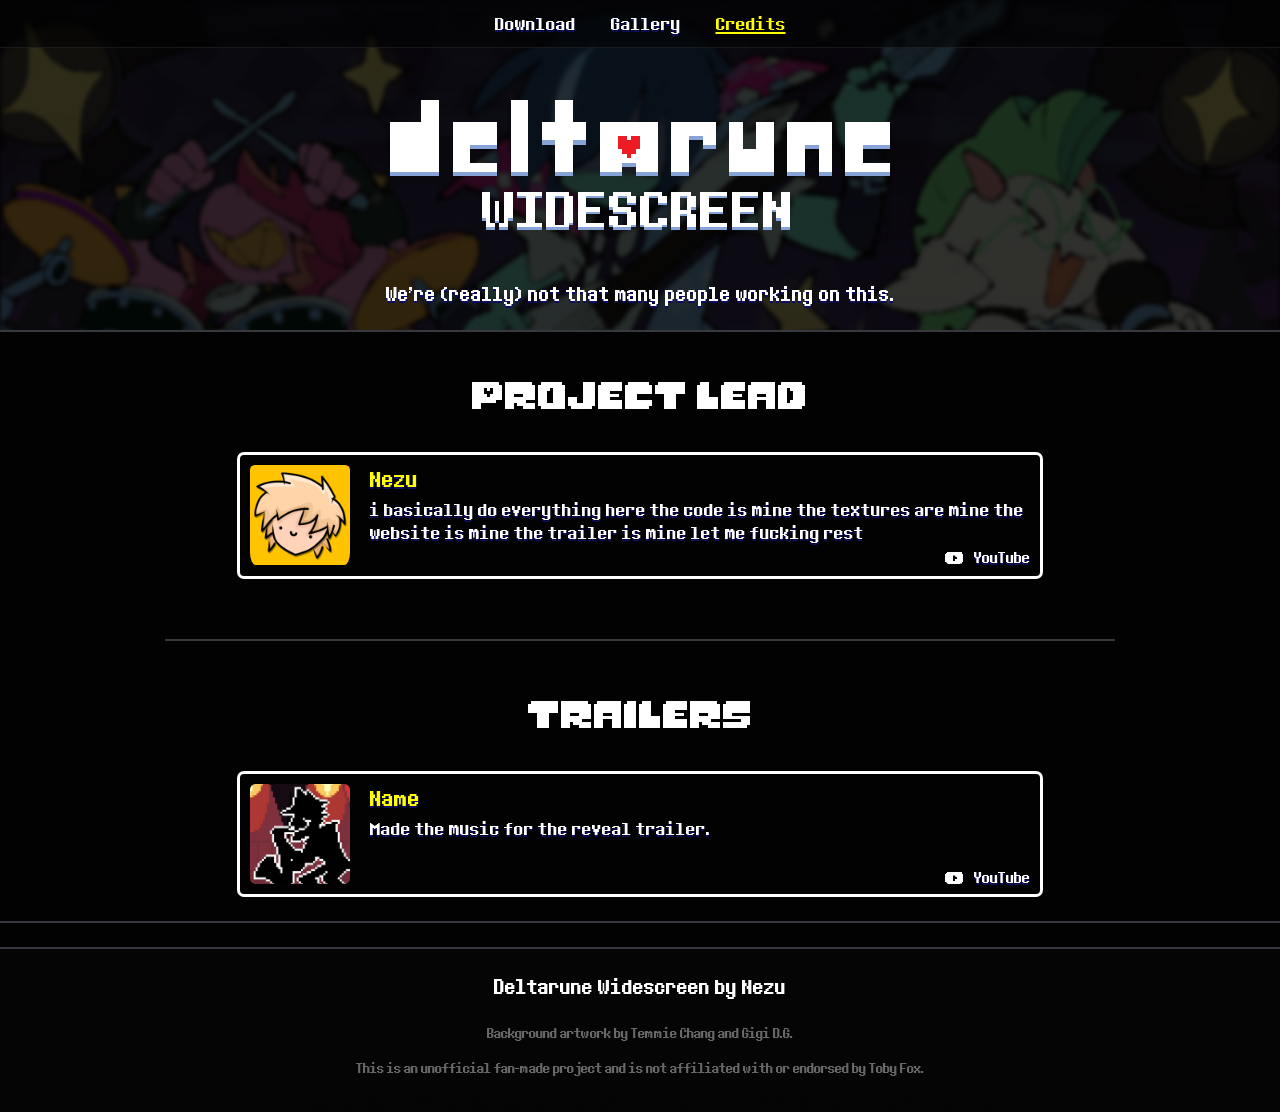
<file: credits.html>
<!DOCTYPE html>
<html lang="fr">
<head>
    <link rel="stylesheet" href="style.css">
    <meta charset="UTF-8">
    <meta name="viewport" content="width=device-width, initial-scale=1.0">
    <title>DR Widescreen | Credits</title>
    <link rel="icon" type="image/png" href="assets/favicon.ico">
</head>
<body>
    <header>
        <nav class="navbar">
            <div class="nav-links">
                <a href="index.html">Download</a>
                <a href="gallery.html">Gallery</a>
                <a href="credits.html" class="current">Credits</a>
            </div>
        </nav>
    </header>
    <div class = credits-hero>
        <img src="assets/logo.png" class="small-logo">
        <p>We’re (really) not that many people working on this.</p>
    </div>
    <div class="project-lead">
        <hr class="bottom-separator">
        <h1>Project lead</h1>
        <div class="project-lead-card">
                <img src="assets/nezu.png">
            <div class="project-lead-info">
                <p class="name">Nezu</p>
                <p class="name-work">i basically do everything here the code is mine the textures are mine the website is mine the trailer is mine let me fucking rest</p>
                <a href="https://www.youtube.com/@Nezouillee" class="jarona"><img src="assets/youtube.png" alt="Downlaod logo" width="10">YouTube</a>
            </div>
        </div>
        <hr class="separator">
        <h1>Trailers</h1>
        <div class="trailer-card">
                <img src="assets/musician.png">
            <div class="trailer-card-info">
                <p class="name">Name</p>
                <p class="name-work">Made the music for the reveal trailer.</p>
                <a href="https://www.youtube.com/@Nezouillee" class="sanfrandisco"><img src="assets/youtube.png" alt="Downlaod logo" width="10">YouTube</a>
            </div>
        </div>
        <hr class="bottom-separator">
    </div>
    <div class = footer>
        <hr class="bottom-separator">
        <p class="footer-title">Deltarune Widescreen by Nezu</p>
        <p class="footer-p">Background artwork by Temmie Chang and Gigi D.G.</p>
        <p class="footer-p">This is an unofficial fan-made project and is not affiliated with or endorsed by Toby Fox.</p>
        <p class="secret-message">I can't figure out how to add some damn spacing at the end of this footer, so I'm stuck putting this stupid-ass message here.</p>
    </div>
</body>
</file>
<file: style.css>
@font-face {
    font-family: "Deltarune";
    src: url("assets/fonts/Deltarune.ttf") format("truetype");
    font-weight: normal;
    font-style: normal;
}

@font-face {
    font-family: "MonsterFriend";
    src: url("assets/fonts/MonsterFriend.otf") format("opentype");
    font-weight: normal;
    font-style: normal;
}

html, body {
    margin: 0;
    padding: 0;
}

body {
    background-color: #020202;
    color: white;
    font-family: "Deltarune";
}

.hero {
    position: relative;
    isolation: isolate;
    overflow: hidden;
}

.hero::before {
    content: "";
    position: absolute;
    inset: -60px 0;
    background-image: url("assets/artwork1.webp");
    background-size: cover;
    background-position: center;
    background-attachment: fixed;
    opacity: 0.2;
    filter: blur(2px);
    z-index: -1;
}

.subtitle {
    text-align: center;
    color: yellow;
    font-size: 27px;
    margin-bottom: 48px;
}

.logo {
    display: block;
    margin: 120px auto 0;
    width: 800px;
    max-width: 100%;
    height: auto;
    image-rendering: pixelated;
}

.download-link {
    background-color: #02020283;
    display: inline-flex;
    align-items: center;
    gap: 12px;
    font-size: 30px;
    border: 3px solid white;
    padding: 9px 12px;
    font-weight: normal;
    color: white;
    text-decoration: none;
    margin-bottom: 60px;
    image-rendering: pixelated;
}

.download-link {
    border-radius: 8px;
}

.download-link-disable {
    background-color: #02020283;
    display: inline-flex;
    align-items: center;
    gap: 12px;
    font-size: 30px;
    border: 3px solid white;
    padding: 9px 12px;
    font-weight: normal;
    color: white;
    text-decoration: none;
    margin-bottom: 60px;
    image-rendering: pixelated;
    opacity: 0.4;
    pointer-events: none;
    cursor: not-allowed;
}

.download-link-disable {
    border-radius: 8px;
}

.download-link:hover {
    border: 3px solid yellow;
    color: white;
}

.hero {
    text-align: center;
}

.project-info {
    max-width: 950px;
    margin: 60px auto 0;
    text-align: center;
    font-size: 135%;
    position: relative;
    z-index: 1;
    background-color: #020202;
    margin-bottom: 60px;
}

.project-info h1 {
    font-family: "MonsterFriend";
    margin: 60px auto 0;
    font-weight: normal;
    color: rgb(255, 255, 255);
    font-size: 40px;
}

.project-info p {
    text-shadow: 0px 1.5px 0px rgb(14, 13, 100);
    font-size: 23px;
}

.screenshots {
    text-align: center;
    font-size: 110%;
    margin-bottom: 120px;
}

.screenshots h1 {
    font-family: "MonsterFriend";
    margin: 60px auto 0px;
    font-weight: normal;
    color: white;
    font-size: 40px;
}

.screenshots img {
    display: block;
    width: 950px;
    max-width: 100%;
    height: auto;
    border-radius: 0px;
}

.gallery-link {
    display: inline-flex;
    align-items: center;
    gap: 12px;
    font-size: 27px;
    font-weight: normal;
    color: white;
    text-decoration: none;
    margin-bottom: 24px;
    text-shadow: 0px 1.5px 0px rgb(14, 13, 100);
}

.gallery-link:hover {
    color: yellow;
    text-shadow: none
}

.carousel {
    border: 2px solid #4b4b4b7a;
    position: relative;
    width: 950px;
    max-width: 100%;
    margin: auto;
}

.carousel button {
    position: absolute;
    top: 50%;
    transform: translateY(-50%);

    background-color: rgba(0, 0, 0, 0.5);
    color: white;
    border: none;
    padding: 10px 15px;
    font-size: 21px;
    cursor: pointer;
}

.prev {
    left: 12px;
}

.next {
    right: 12px;
}

.carousel button:hover {
    background-color: rgba(0, 0, 0, 0.8);
}

.caption {
    position: absolute;
    bottom: 0%;
    left: 2%;

    background-color: rgba(0, 0, 0, 0.25);
    padding: 10px 15px;
    color: rgba(255, 255, 255, 0.80);;
}

.trailer {
    display: none;
    text-align: center;
    font-size: 110%;
    background-color: #020202;
}

.trailer h1 {
    font-family: "MonsterFriend";
    font-weight: normal;
    color: white;
    font-size: 180%;
    margin-bottom: 30px;
}

.separator {
    border: none;
    height: 2px;
    background-color: #38383f;
    max-width: 950px;
    margin: 60px auto;
}

.bottom-separator {
    border: none;
    height: 2px;
    background-color: #38383f;
    margin: 24px auto;
}

.other-chapters {
    margin: 30px auto 0;
    text-align: center;
    font-size: 23px;
    position: relative;
    z-index: 1;
    background-color: #020202;
}

.other-chapters p {
    text-shadow: 0px 1.5px 0px rgb(14, 13, 100);
    text-align: center;
    max-width: 950px;
    margin: 0 auto;
}

.other-chapters h1 {
    font-family: "MonsterFriend";
    margin: auto;
    margin-bottom: 30px;
    font-weight: normal;
    color: white;
    font-size: 40px;
}

.other-chapters::before {
    content: "";
    position: absolute;
    inset: -60px 0;
    background-image: url("assets/artwork2.png");
    background-size: cover;
    background-position: center;
    background-attachment: fixed;
    opacity: 0.2;
    filter: blur(0px);
    z-index: -1;
}

.trailer-integration {
    width: 100%;
    margin-bottom: 120px;
    max-width: 950px;
    height: auto;
    aspect-ratio: 16 / 9;
    border: 2px solid #4b4b4b7a;
}

.links {
    margin-top: 120px;
    background-color: #020202;
    text-align: center;
    margin-bottom: 60px;
    font-size: 23px;
}

.links h1 {
    font-family: "MonsterFriend";
    margin-top: 120px;
    font-weight: normal;
    color: rgb(255, 255, 255);
    font-size: 40px;
}

.links a {
    display: inline-flex;
    align-items: center;
    gap: 12px;
    font-size: 25px;
    border: 2px solid white;
    padding: 6px 12px;
    font-weight: normal;
    color: white;
    text-decoration: none;
    image-rendering: pixelated;
}

.links a {
    border-radius: 8px;
}

.links a:hover {
    border: 2px solid yellow;
    color: white;
}

.navigation {
    display: flex;
    justify-content: center;
    gap: 24px;
}

.links p {
    margin: 0 auto;
    margin-bottom: 36px;
    max-width: 950px;
    text-shadow: 0px 1.5px 0px rgb(14, 13, 100);
}

.footer {
    width: 100%;
    font-size: 25px;
    text-align: center;
    background-color: #050505;
    box-sizing: border-box;
    margin: 0;
}

.footer-p {
    font-size: 17px;
    color: #676768;
    margin-bottom: auto;
}

.secret-message {
    font-size: 17px;
    color: #050505;
    margin-bottom: auto;
}

.gallery-header h1 {
    font-family: "MonsterFriend";
    margin-top: 90px;
    font-weight: normal;
    color: rgb(255, 255, 255);
    font-size: 40px;
    text-align: center;
    margin-bottom: 6px;
}

.gallery-separator {
    border: none;
    height: 3px;
    background-color: #111111;
    margin: 12px auto;
}

.gallery-header p {
    font-family: Deltarune;
    text-shadow: 0px 1.5px 0px rgb(14, 13, 100);
    text-align: center;
    font-size: 27px;
    max-width: 950px;
    margin: 0 auto;
    margin-bottom: 25px;
}

.gallery {
    font-size: 27px;
    margin-top: 30px;
}

.gallery-grid {
    display: grid;
    grid-template-columns: repeat(auto-fit, minmax(450px, 1fr));
    gap: 10px;
    width: 97%;
    padding : 20px 30px;
}

.gallery-grid img {
    display: block;
    width: 100%;
    height: auto;
}

.lightbox {
    display: none;
    position: fixed;
    inset: 0;
    background: rgba(0, 0, 0, 0.9);
    justify-content: center;
    align-items: center;
    z-index: 1000;
}

.lightbox img {
    max-width: 90%;
    max-height: 90%;
}

.close {
    position: absolute;
    top: 24px;
    right: 42px;
    font-size: 48px;
    cursor: pointer;
    font-weight: normal;
}

.gallery-grid img {
    border: 1px solid transparent;
    transition: border-color 0.2s ease;
}

.gallery-grid img:hover {
    border-color: yellow;
    cursor:pointer;
}

summary {
    cursor: pointer;
    user-select: none;
    display: flex;
    justify-content: space-between;
    align-items: center;
    padding: 12px 18px;
    text-shadow: 0px 1.5px 0px rgb(14, 13, 100);
}

summary:hover {
    color: yellow;
    text-shadow: none;
}

.photo-count {
    color: #72727c;
    text-shadow: none;
}

.disabled {
    opacity: 0.4;
    pointer-events: none;
}


header {
    position: fixed;
    top: 0;
    left: 0;
    width: 100%;
    box-sizing: border-box;
    z-index: 100;

    background-color: rgba(2, 2, 2, 0.568);
    backdrop-filter: blur(2px);
    -webkit-backdrop-filter: blur(2px);
}

.navbar {
    display: flex;
    align-items: center;
    justify-content: center;

    padding: 12px 40px;
    background-color: transparent;

    border-bottom: 1px solid rgba(56, 56, 63, 0.4);
    text-shadow: 0px 1.5px 0px rgb(14, 13, 100);
}

.nav-links {
    display: flex;
    align-items: center;
    justify-content: center;
    gap: 35px;
}

.nav-links a {
    color: white;
    text-decoration: none;
    font-size: 22px;
    transition: color 0.2s ease;
}

.nav-links a:hover {
    color: yellow;
    text-shadow: none;
    text-decoration-line: underline;
}

.nav-links a.current {
    color: yellow;
    text-shadow: none;
    text-decoration-line: underline;
}

.credits-hero {
    display: block;
    margin: 0 auto;
    text-align: center;
    margin-top: 100px;
    image-rendering: pixelated;
    width: 800px;
    max-width: 100%;
    height: auto;
    font-size: 24px;
    text-shadow: 0px 1.5px 0px rgb(14, 13, 100);
}

.small-logo {
    width: 500px;
}

.project-lead h1 {
    text-align: center;
    font-family: "MonsterFriend";
    margin-top: 50px;
    font-weight: normal;
    color: rgb(255, 255, 255);
    font-size: 30px;
    text-shadow: none;
    margin-bottom: 40px;
}

.credits-hero::before {
    content: "";
    position: absolute;
    inset: -60px 0;
    background-image: url("assets/artwork3.png");
    background-size: cover;
    background-position: center;
    background-attachment: fixed;
    opacity: 0.2;
    filter: blur(2px);
    z-index: -1;
}

.project-lead {
    background-color: #020202;
}

.project-lead img {
    padding: 10px;
    padding-bottom: 2px;
    width: 100px;
    height: auto;
    flex-shrink: 0;
    align-self: flex-start;
    border-radius: 13%;
}

.project-lead-card {
    display: flex;
    border: 3px solid white;
    max-width: 800px;
    margin: 0 auto;
    border-radius: 7px;
}

.name {
    color: yellow;
    font-size: 27px;
    margin-top: 10px;
    margin-bottom: 0px;
    padding-left: 10px;
}

.name-work {
    margin-top: 5px;
    font-size: 22px;
    padding-left: 10px;
    margin-bottom: 0;
}

.project-lead-info {
    display: flex;
    flex-direction: column;
    flex: 1;
}

.jarona {
    display: inline-flex;
    align-items: center;
    align-self: flex-end;
    margin-top: auto;
    font-size: 19px;
    font-weight: normal;
    color: white;
    text-decoration: none;
    image-rendering: pixelated;
    margin-right: 10px;
    transform: translateY(-2px);
}

.jarona img {
    transform: translateY(-4px);
    width: 20px;
    height: 20px;
    object-fit: contain;
}

.jarona:hover {
    color:yellow;
}

.project-lead {
    background-color: #020202;
    text-shadow: 0px 1.5px 0px rgb(14, 13, 100);
}

.trailer-card img {
    padding: 10px;
    padding-bottom: px;
    width: 100px;
    height: auto;
    flex-shrink: 0;
    align-self: flex-start;
    border-radius: 13%;
}

.trailer-card {
    display: flex;
    border: 3px solid white;
    max-width: 800px;
    margin: 0 auto;
    border-radius: 7px;
}

.trailer-card-info {
    display: flex;
    flex-direction: column;
    flex: 1;
}

.sanfrandisco {
    display: inline-flex;
    align-items: center;
    align-self: flex-end;
    margin-top: auto;
    font-size: 19px;
    font-weight: normal;
    color: white;
    text-decoration: none;
    image-rendering: pixelated;
    margin-right: 10px;
    transform: translateY(4px);
}


.sanfrandisco img {
    width: 20px;
    height: 20px;
    object-fit: contain;
}

.sanfrandisco:hover {
    color: yellow;
    text-shadow:none
}
</file>
